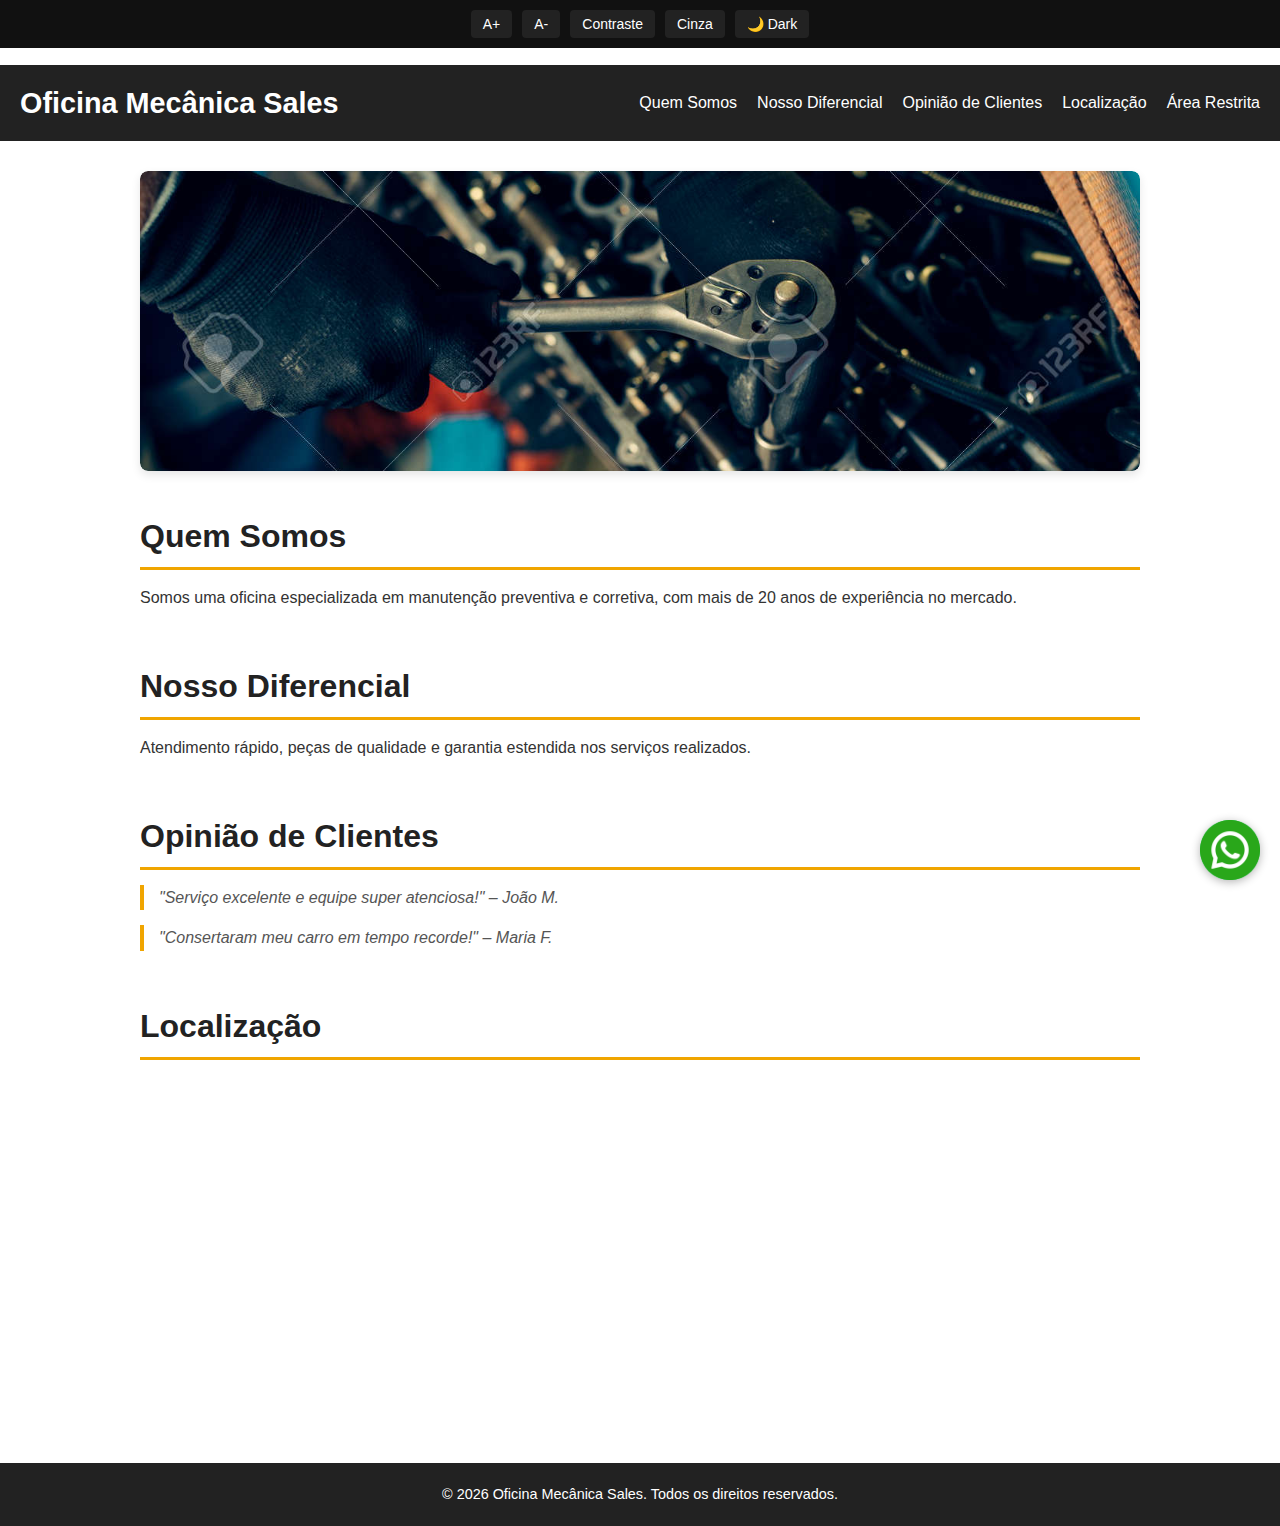
<file: index.html>
<!DOCTYPE html>
<html lang="pt-br">

<head>
  <meta charset="UTF-8" />
  <meta name="viewport" content="width=device-width, initial-scale=1.0" />
  <title>Oficina Mecânica Sales</title>
  <link rel="stylesheet" href="style.css" />
</head>

<body>

  <!-- MENU DE ACESSIBILIDADE -->
  <div class="acessibilidade-topo" role="region" aria-label="Menu de acessibilidade">
    <button type="button" onclick="aumentarFonte()">A+</button>
    <button type="button" onclick="diminuirFonte()">A-</button>
    <button type="button" onclick="toggleContraste()">Contraste</button>
    <button type="button" onclick="toggleCinza()">Cinza</button>
    <button type="button" onclick="toggleDarkMode()">🌙 Dark</button>
  </div>

  <!-- Indicador CTRL -->
  <div class="cursor-indicador" id="cursorIndicador" aria-hidden="true"></div>

  <!-- HEADER -->
  <header>
    <nav class="navbar">
      <h1>Oficina Mecânica Sales</h1>
      <ul>
        <li><a href="#quem-somos">Quem Somos</a></li>
        <li><a href="#diferencial">Nosso Diferencial</a></li>
        <li><a href="#clientes">Opinião de Clientes</a></li>
        <li><a href="#localizacao">Localização</a></li>
        <li><a href="login.html">Área Restrita</a></li>
      </ul>
    </nav>
  </header>

  <!-- CONTEÚDO -->
  <main>

    <!-- Carrossel -->
    <section class="carrossel" id="carrossel">
      <img src="img/oficina1.jpg" class="active" alt="">
      <img src="img/oficina2.jpg" alt="">
      <img src="img/oficina3.jpg" alt="">
    </section>

    <!-- Quem Somos -->
    <section id="quem-somos">
      <h2>Quem Somos</h2>
      <p>
        Somos uma oficina especializada em manutenção preventiva e corretiva,
        com mais de 20 anos de experiência no mercado.
      </p>
    </section>

    <!-- Diferencial -->
    <section id="diferencial">
      <h2>Nosso Diferencial</h2>
      <p>
        Atendimento rápido, peças de qualidade e garantia estendida
        nos serviços realizados.
      </p>
    </section>

    <!-- Clientes -->
    <section id="clientes">
      <h2>Opinião de Clientes</h2>
      <blockquote>
        "Serviço excelente e equipe super atenciosa!" – João M.
      </blockquote>
      <blockquote>
        "Consertaram meu carro em tempo recorde!" – Maria F.
      </blockquote>
    </section>

    <!-- Localização -->
    <section id="localizacao">
      <h2>Localização</h2>
      <iframe
        src="https://www.google.com/maps?q=Rua+Alameda+dos+Timburis,+39,+Franco+da+Rocha+-+Portal+da+Alamedas&output=embed"
        width="100%"
        height="300"
        style="border:0;"
        loading="lazy">
      </iframe>
    </section>

  </main>

  <!-- ✅ WHATSAPP AGORA FORA DO MAIN -->
  <a href="https://wa.me/5511988690623"
     target="_blank"
     class="whatsapp-btn"
     aria-label="Falar pelo WhatsApp">
    <img src="img/whatsapp.png" alt="">
  </a>

  <!-- FOOTER -->
  <footer>
    <p>&copy; 2026 Oficina Mecânica Sales. Todos os direitos reservados.</p>
  </footer>

  <script src="script.js"></script>

</body>

</html>
</file>
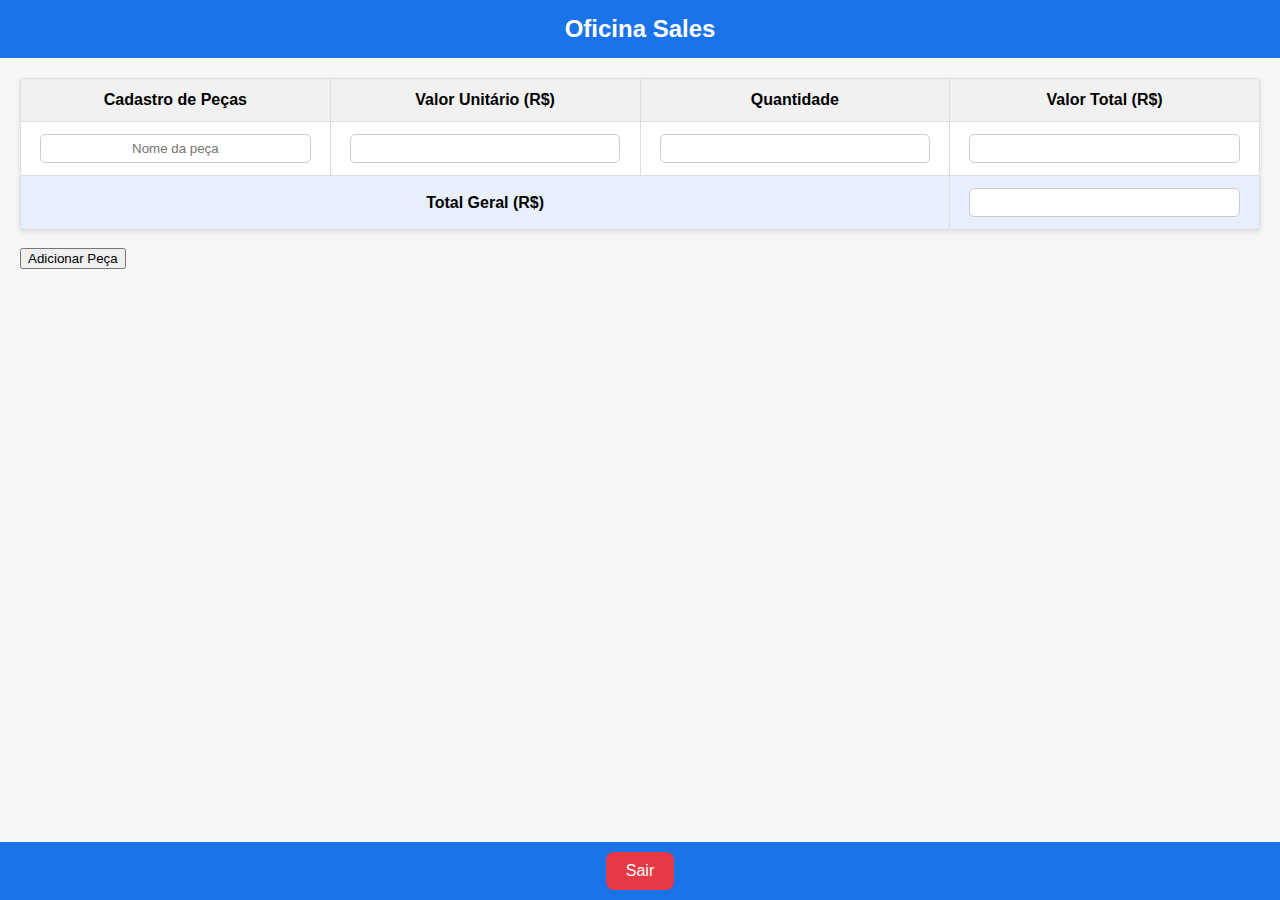
<file: cadastro.html>
<!DOCTYPE html>
<html lang="pt-BR">
<head>
  <meta charset="UTF-8">
  <meta name="viewport" content="width=device-width, initial-scale=1.0">
  <title>Oficina Sales</title>
  <style>
    body {
      margin: 0;
      font-family: Arial, sans-serif;
      background-color: #f7f7f7;
      display: flex;
      flex-direction: column;
      min-height: 100vh;
    }

    /* Barra superior */
    header {
      background-color: #1a73e8;
      color: white;
      text-align: center;
      padding: 15px;
      font-size: 1.5rem;
      font-weight: bold;
    }

    main {
      flex: 1;
      padding: 20px;
      overflow-x: auto;
    }

    /* Tabela */
    table {
      width: 100%;
      border-collapse: collapse;
      background-color: white;
      box-shadow: 0px 2px 6px rgba(0,0,0,0.1);
    }

    th, td {
      padding: 12px;
      border: 1px solid #ddd;
      text-align: center;
    }

    th {
      background-color: #f1f1f1;
    }

    input {
      width: 90%;
      padding: 6px;
      border: 1px solid #ccc;
      border-radius: 5px;
      text-align: center;
    }

    /* Linha do total geral */
    tfoot td {
      font-weight: bold;
      background-color: #e8f0fe;
    }

    /* Botão de rodapé */
    footer {
      background-color: #1a73e8;
      color: white;
      text-align: center;
      padding: 10px;
    }

    footer button {
      background-color: #e63946;
      color: white;
      border: none;
      padding: 10px 20px;
      font-size: 1rem;
      border-radius: 8px;
      cursor: pointer;
      transition: 0.3s;
    }

    footer button:hover {
      background-color: #c1121f;
    }

    /* Responsividade */
    @media (max-width: 600px) {
      th, td {
        font-size: 0.9rem;
        padding: 8px;
      }
      header {
        font-size: 1.2rem;
      }
    }
  </style>
</head>
<body>
  <header>
    Oficina Sales
  </header>

  <main>
    <table id="tabelaPecas">
      <thead>
        <tr>
          <th>Cadastro de Peças</th>
          <th>Valor Unitário (R$)</th>
          <th>Quantidade</th>
          <th>Valor Total (R$)</th>
        </tr>
      </thead>
      <tbody>
        <tr>
          <td><input type="text" placeholder="Nome da peça"></td>
          <td><input type="number" min="0" step="0.01" class="valorUnitario"></td>
          <td><input type="number" min="0" class="quantidade"></td>
          <td><input type="text" class="valorTotal" readonly></td>
        </tr>
      </tbody>
      <tfoot>
        <tr>
          <td colspan="3">Total Geral (R$)</td>
          <td><input type="text" id="totalGeral" readonly></td>
        </tr>
      </tfoot>
    </table>
    <br>
    <button onclick="adicionarLinha()">Adicionar Peça</button>
  </main>

  <footer>
    <button onclick="sairPagina()">Sair</button>
  </footer>

  <script>
    // Atualiza valores automaticamente
    document.addEventListener("input", function(e) {
      if (e.target.classList.contains("valorUnitario") || e.target.classList.contains("quantidade")) {
        let linha = e.target.closest("tr");
        let valorUnitario = parseFloat(linha.querySelector(".valorUnitario").value) || 0;
        let quantidade = parseInt(linha.querySelector(".quantidade").value) || 0;
        let total = valorUnitario * quantidade;
        linha.querySelector(".valorTotal").value = total.toFixed(2);
      }
      atualizarTotalGeral();
    });

    // Adiciona nova linha
    function adicionarLinha() {
      let tabela = document.getElementById("tabelaPecas").getElementsByTagName("tbody")[0];
      let novaLinha = tabela.insertRow();
      novaLinha.innerHTML = `
        <td><input type="text" placeholder="Nome da peça"></td>
        <td><input type="number" min="0" step="0.01" class="valorUnitario"></td>
        <td><input type="number" min="0" class="quantidade"></td>
        <td><input type="text" class="valorTotal" readonly></td>
      `;
    }

    // Atualiza total geral
    function atualizarTotalGeral() {
      let totais = document.querySelectorAll(".valorTotal");
      let soma = 0;
      totais.forEach(input => {
        soma += parseFloat(input.value) || 0;
      });
      document.getElementById("totalGeral").value = soma.toFixed(2);
    }

    // Botão sair
    function sairPagina() {
      window.close(); // Pode não funcionar em todos navegadores
      window.location.href = "index.html"; // Redireciona para página em branco
    }
  </script>
</body>
</html>
</file>
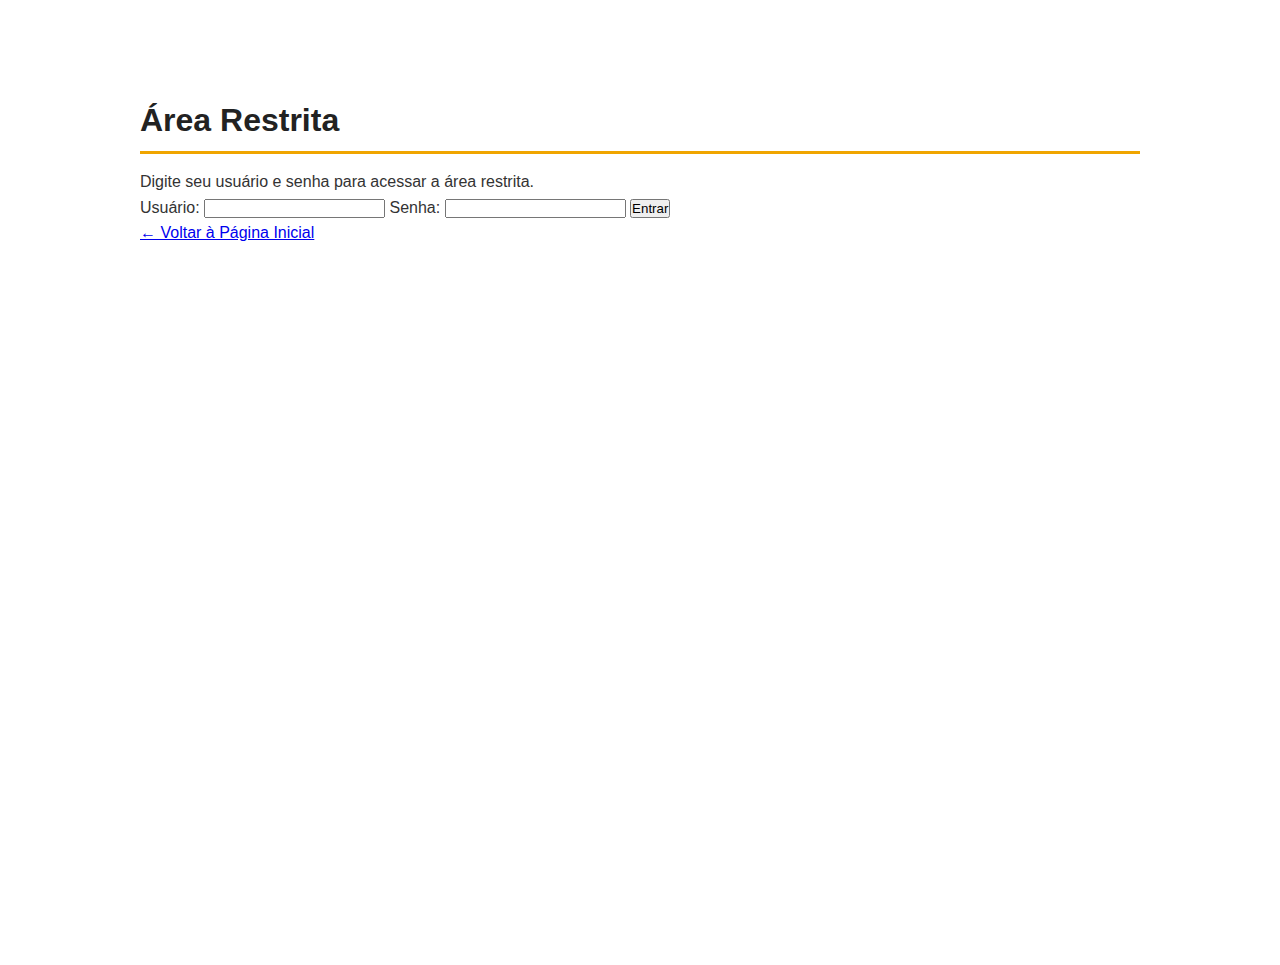
<file: login.html>
<!DOCTYPE html>
<html lang="pt-br">
<head>
  <meta charset="UTF-8" />
  <meta name="viewport" content="width=device-width, initial-scale=1" />
  <title>Login Funcionários</title>
  <link rel="stylesheet" href="style.css" />
</head>
<body class="login-page">
  <main>
    <section class="login-container" aria-labelledby="login-title">
      <h2 id="login-title">Área Restrita</h2>
      <form id="loginForm" aria-describedby="login-desc">
        <p id="login-desc">Digite seu usuário e senha para acessar a área restrita.</p>

        <label for="username">Usuário:</label>
        <input type="text" id="username" name="username" required />

        <label for="password">Senha:</label>
        <input type="password" id="password" name="password" required />

        <button type="submit">Entrar</button>
      </form>
      <a href="index.html" class="voltar" role="button" aria-label="Voltar para página inicial">← Voltar à Página Inicial</a>
    </section>
  </main>

  <script>
    document.getElementById('loginForm').addEventListener('submit', function(event) {
      event.preventDefault();

      const username = document.getElementById('username').value.trim();
      const password = document.getElementById('password').value.trim();

      if (username === 'admim' && password === 'admim') {
        alert('Login realizado com sucesso!');
        // redirecionar se quiser
      } else {
        alert('Funcionário não cadastrado');
      }
    });
  </script>
</body>
</html>
</file>
<file: style.css>
/* =========================
   RESET BÁSICO
========================= */
* {
  margin: 0;
  padding: 0;
  box-sizing: border-box;
}

/* =========================
   BODY
========================= */
body {
  font-family: Arial, sans-serif;
  line-height: 1.6;
  background-color: #fff;
  color: #333;
  min-height: 100vh;
  display: flex;
  flex-direction: column;
  margin-top: 65px;
  transition: background-color 0.3s, color 0.3s;
}

/* =========================
   MENU DE ACESSIBILIDADE
========================= */
.acessibilidade-topo {
  position: fixed;
  top: 0;
  left: 0;
  width: 100%;
  background: #111;
  display: flex;
  justify-content: center;
  align-items: center;
  gap: 10px;
  padding: 10px;
  z-index: 10000;
  flex-wrap: wrap;
}

.acessibilidade-topo button {
  padding: 6px 12px;
  border: none;
  cursor: pointer;
  font-size: 14px;
  border-radius: 4px;
  background-color: #222;
  color: #fff;
  transition: all 0.3s ease;
}

.acessibilidade-topo button:hover {
  background: #f0a500;
  color: #222;
}

/* =========================
   FOCO ACESSÍVEL
========================= */
a:focus,
button:focus,
input:focus {
  outline: 3px solid #f0a500;
  outline-offset: 2px;
}

/* =========================
   ALTO CONTRASTE
========================= */
.alto-contraste {
  background-color: #000 !important;
  color: #fff !important;
}

.alto-contraste header,
.alto-contraste footer,
.alto-contraste .acessibilidade-topo {
  background-color: #000 !important;
}

.alto-contraste a {
  color: #00ffff !important;
}

.alto-contraste section h2 {
  border-bottom: 3px solid #00ffff !important;
  color: #fff !important;
}

.alto-contraste blockquote {
  color: #fff !important;
  border-left: 4px solid #00ffff !important;
}

/* =========================
   HEADER
========================= */
header {
  background-color: #222;
  color: white;
  padding: 15px 20px;
  position: relative;
  z-index: 1000;
}

.navbar {
  display: flex;
  justify-content: space-between;
  align-items: center;
  flex-wrap: wrap;
}

.navbar h1 {
  font-size: 1.8rem;
}

.navbar ul {
  list-style: none;
  display: flex;
  flex-wrap: wrap;
}

.navbar ul li {
  margin-left: 20px;
}

.navbar ul li a {
  color: white;
  text-decoration: none;
  font-weight: 500;
  transition: color 0.3s ease;
}

.navbar ul li a:hover {
  color: #f0a500;
}

/* =========================
   MAIN
========================= */
main {
  flex: 1;
  max-width: 1000px;
  width: 90%;
  margin: 30px auto;
}

/* =========================
   SEÇÕES
========================= */
section {
  margin-bottom: 50px;
}

section h2 {
  font-size: 2rem;
  margin-bottom: 15px;
  border-bottom: 3px solid #f0a500;
  padding-bottom: 5px;
  color: #222;
}

/* =========================
   CARROSSEL
========================= */
.carrossel {
  position: relative;
  width: 100%;
  height: 300px;
  overflow: hidden;
  margin-bottom: 40px;
  border-radius: 8px;
  box-shadow: 0 4px 10px rgba(0,0,0,0.1);
}

.carrossel img {
  position: absolute;
  width: 100%;
  height: 300px;
  object-fit: cover;
  opacity: 0;
  transition: opacity 1s ease-in-out;
  border-radius: 8px;
}

.carrossel img.active {
  opacity: 1;
}

/* =========================
   CLIENTES
========================= */
blockquote {
  font-style: italic;
  color: #555;
  margin: 15px 0;
  padding-left: 15px;
  border-left: 4px solid #f0a500;
}

/* =========================
   FOOTER
========================= */
footer {
  background-color: #222;
  color: white;
  text-align: center;
  padding: 20px 10px;
  font-size: 0.9rem;
}

/* =========================
   BOTÃO WHATSAPP (NUNCA SOME)
========================= */
.whatsapp-btn {
  position: fixed;
  bottom: 20px;
  right: 20px;
  width: 60px;
  height: 60px;
  background-color: #25d366;
  border-radius: 50%;
  display: flex;
  align-items: center;
  justify-content: center;
  box-shadow: 0 2px 10px rgba(0,0,0,0.3);
  cursor: pointer;
  z-index: 15000;
  transition: transform 0.2s ease;
}

.whatsapp-btn:hover {
  transform: scale(1.1);
}

.whatsapp-btn img {
  width: 60px;
  height: 60px;
}

/* =========================
   MODO ESCURO
========================= */
.modo-escuro {
  background-color: #181818;
  color: #e4e4e4;
}

.modo-escuro header,
.modo-escuro footer,
.modo-escuro .acessibilidade-topo {
  background-color: #202020;
}

.modo-escuro .navbar ul li a {
  color: #e4e4e4;
}

.modo-escuro .navbar ul li a:hover {
  color: #4dabf7;
}

.modo-escuro section h2 {
  color: #ffffff;
  border-bottom: 3px solid #4dabf7;
}

.modo-escuro a {
  color: #4dabf7;
}

.modo-escuro blockquote {
  color: #bbbbbb;
  border-left: 4px solid #4dabf7;
}

/* =========================
   CURSOR INDICADOR
========================= */
.cursor-indicador {
  position: fixed;
  width: 40px;
  height: 40px;
  border: 3px solid #f0a500;
  border-radius: 50%;
  pointer-events: none;
  transform: translate(-50%, -50%);
  display: none;
  z-index: 20000;
  opacity: 0.9;
}

/* =========================
   ESCALA DE CINZA PROFISSIONAL
========================= */
body.escala-cinza::after {
  content: "";
  position: fixed;
  inset: 0;
  background: white;
  mix-blend-mode: saturation;
  pointer-events: none;
  z-index: 9000;
}

/* =========================
   RESPONSIVO
========================= */
@media (max-width: 768px) {

  .navbar {
    flex-direction: column;
    align-items: flex-start;
  }

  .navbar ul {
    flex-direction: column;
    width: 100%;
    margin-top: 10px;
  }

  .navbar ul li {
    margin: 10px 0;
  }

  main {
    width: 95%;
  }

  .carrossel {
    height: 220px;
  }

  .carrossel img {
    height: 220px;
  }
}

@media (max-width: 480px) {
  .navbar h1 {
    font-size: 1.5rem;
  }

  .acessibilidade-topo button {
    font-size: 12px;
    padding: 5px;
  }
}
</file>
